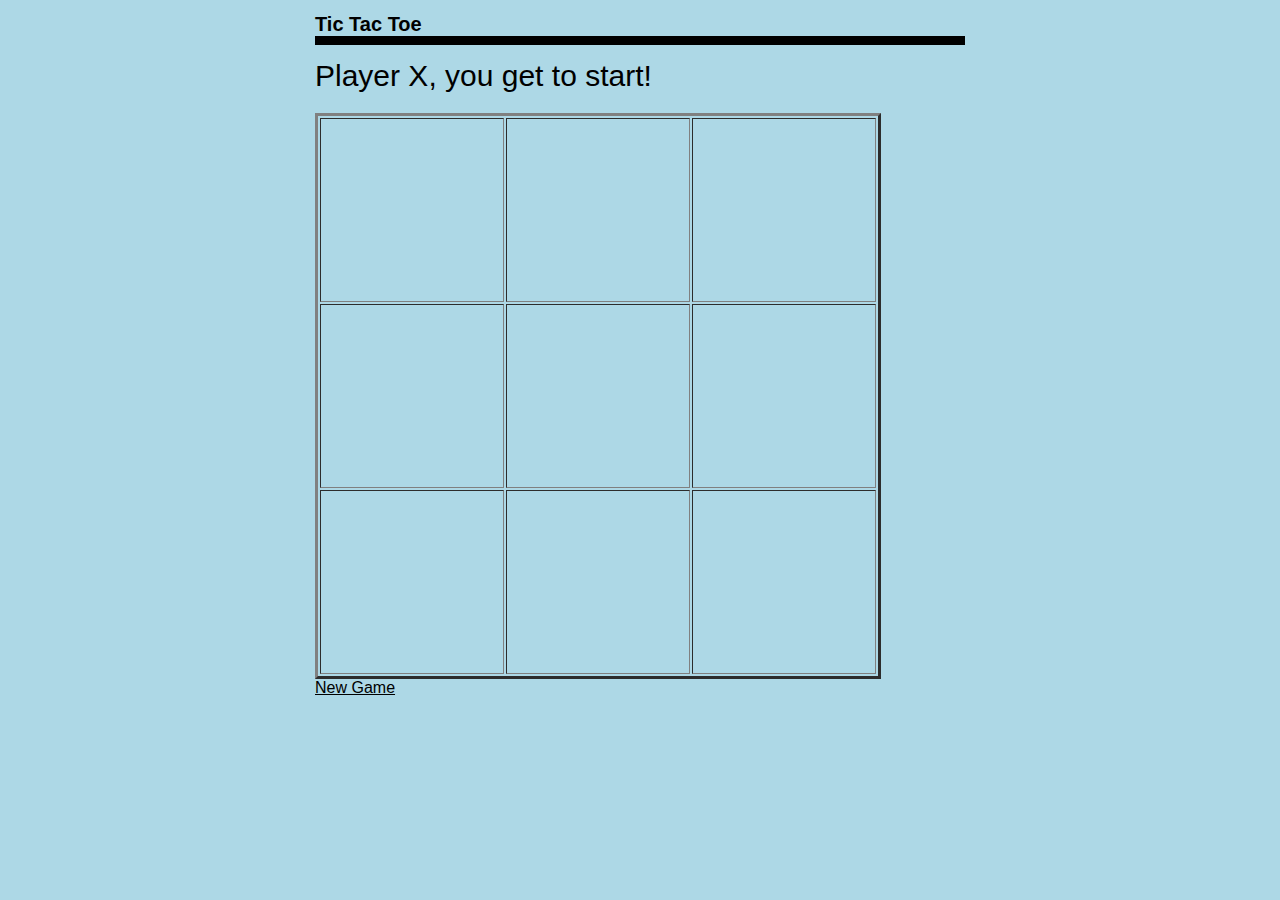
<file: Part1/index.html>
<!DOCTYPE html>
<html>
<head>
  <meta charset="utf-8">
  <meta name="viewport" content="width=device-width">
  <title>Tic Tac Toe!</title>
  <link href="index.css" rel="stylesheet" type="text/css" />
</head>
<body onload="startGame();">
  <h1>Tic Tac Toe</h1>
  <div id="message">Tic Tac Toe </div>
  <table border="1">
    <tr>
      <td class="Square" id="s1" onClick="nextMove(this)"></td>
      <td class="Square" id="s2" onClick="nextMove(this)"></td>
      <td class="Square" id="s3" onClick="nextMove(this)"></td>
    </tr>
    <tr>
      <td class="Square" id="s4" onClick="nextMove(this)"></td>
      <td class="Square" id="s5" onClick="nextMove(this)"></td>
      <td class="Square" id="s6" onClick="nextMove(this)"></td>
    </tr>
    <tr>
      <td class="Square" id="s7" onClick="nextMove(this)"></td>
      <td class="Square" id="s8" onClick="nextMove(this)"></td>
      <td class="Square" id="s9" onClick="nextMove(this)"></td>
    </tr>
  </table>
  <a href="javascript:startGame();" id="restart">New Game</a>
  <script src="index.js"></script>
</body>
</html>
</file>
<file: Part1/index.css>
body{
    width: 650px;
    margin: auto;
    font-family: 'Archivo Black', sans-serif;
    background-color: lightblue
  }
  
  table{
    border-width: 3px;
    
  }
  
  h1{
    border-bottom: 9px solid black;
    font-size: 20px;
  }
  
  #message{
    font-size: 30px;
    color: black;
    padding-bottom: 20px;
  }
  
  #restart{
    
    color: black;
    padding-top: 20px;
    
  }
  
  
  .Square{
    height: 180px;
    width: 180px;
    font-size: 40px;
    text-align: center;
    font-weight: bold;
  }
</file>
